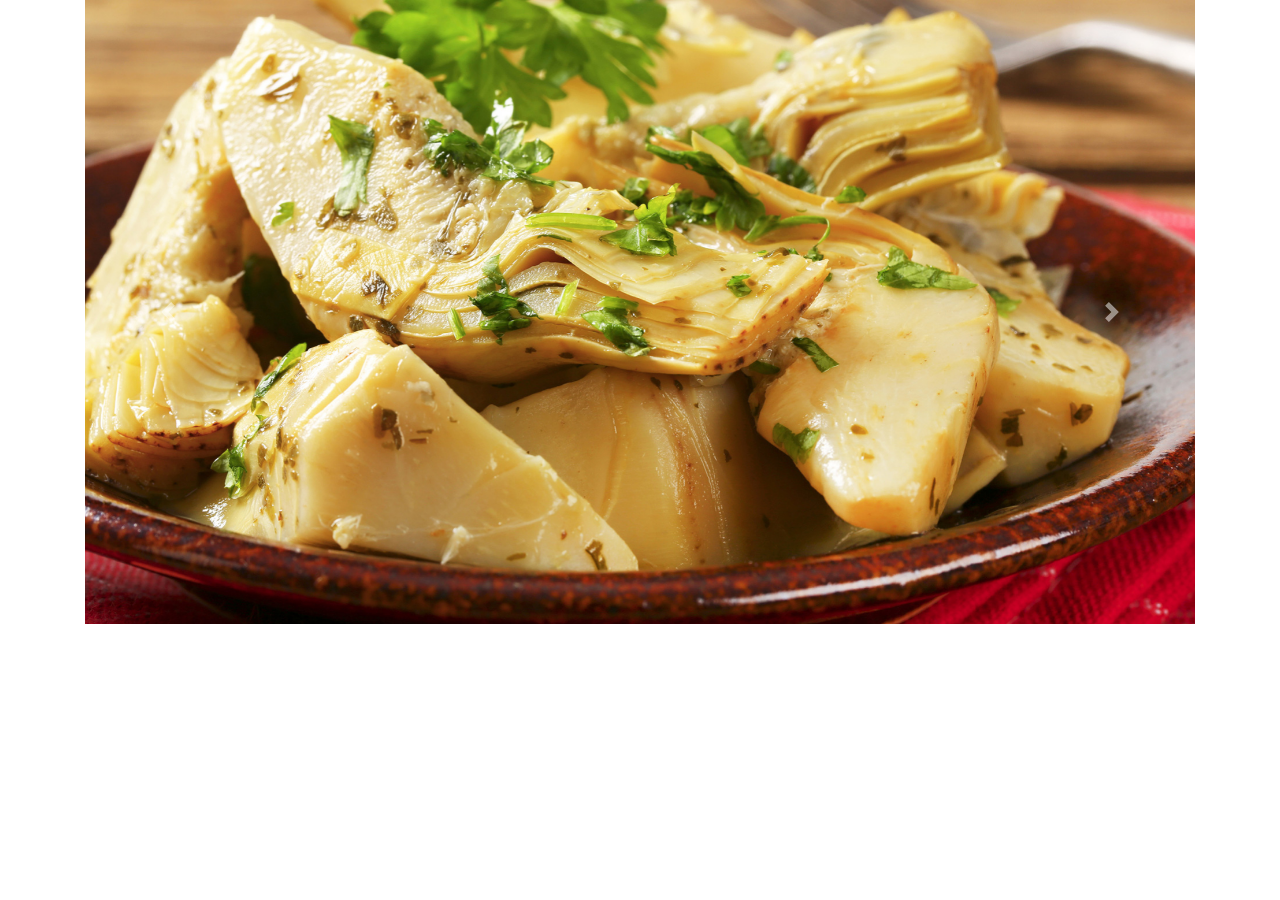
<file: carousel/index.html>
<!DOCTYPE html>
<html lang="gl">

<head>

  <title>Carousel</title>
  <meta charset="utf-8">
  <meta name="viewport" content="width=device-width, initial-scale=1, shrink-to-fit=no">
  <link rel="stylesheet" href="https://maxcdn.bootstrapcdn.com/bootstrap/4.1.0/css/bootstrap.min.css">
  <script src="https://ajax.googleapis.com/ajax/libs/jquery/3.3.1/jquery.min.js"></script>
  <script src="https://cdnjs.cloudflare.com/ajax/libs/popper.js/1.14.0/umd/popper.min.js"></script>
  <script src="https://maxcdn.bootstrapcdn.com/bootstrap/4.1.0/js/bootstrap.min.js"></script>
</head>

<body>
  <div class="container">

<div id="carouselExampleControls" class="carousel slide" data-ride="carousel">
  <div class="carousel-inner">

    <div class="carousel-item active">
      <img class="d-block w-100" src="img/2.jpg" alt="Second slide">
    </div>
    <div class="carousel-item">
      <img class="d-block w-100" src="img/3.jpg" alt="Third slide">
    </div>
  </div>
  <a class="carousel-control-prev" href="#carouselExampleControls" role="button" data-slide="prev">
    <span class="carousel-control-prev-icon" aria-hidden="true"></span>
    <span class="sr-only">Previous</span>
  </a>
  <a class="carousel-control-next" href="#carouselExampleControls" role="button" data-slide="next">
    <span class="carousel-control-next-icon" aria-hidden="true"></span>
    <span class="sr-only">Next</span>
  </a>
</div>




  </div>

  <script src="https://code.jquery.com/jquery-3.3.1.slim.min.js" integrity="sha384-q8i/X+965DzO0rT7abK41JStQIAqVgRVzpbzo5smXKp4YfRvH+8abtTE1Pi6jizo" crossorigin="anonymous"></script>
  <script src="https://cdnjs.cloudflare.com/ajax/libs/popper.js/1.14.0/umd/popper.min.js" integrity="sha384-cs/chFZiN24E4KMATLdqdvsezGxaGsi4hLGOzlXwp5UZB1LY//20VyM2taTB4QvJ" crossorigin="anonymous"></script>

</body>

</html>
</file>
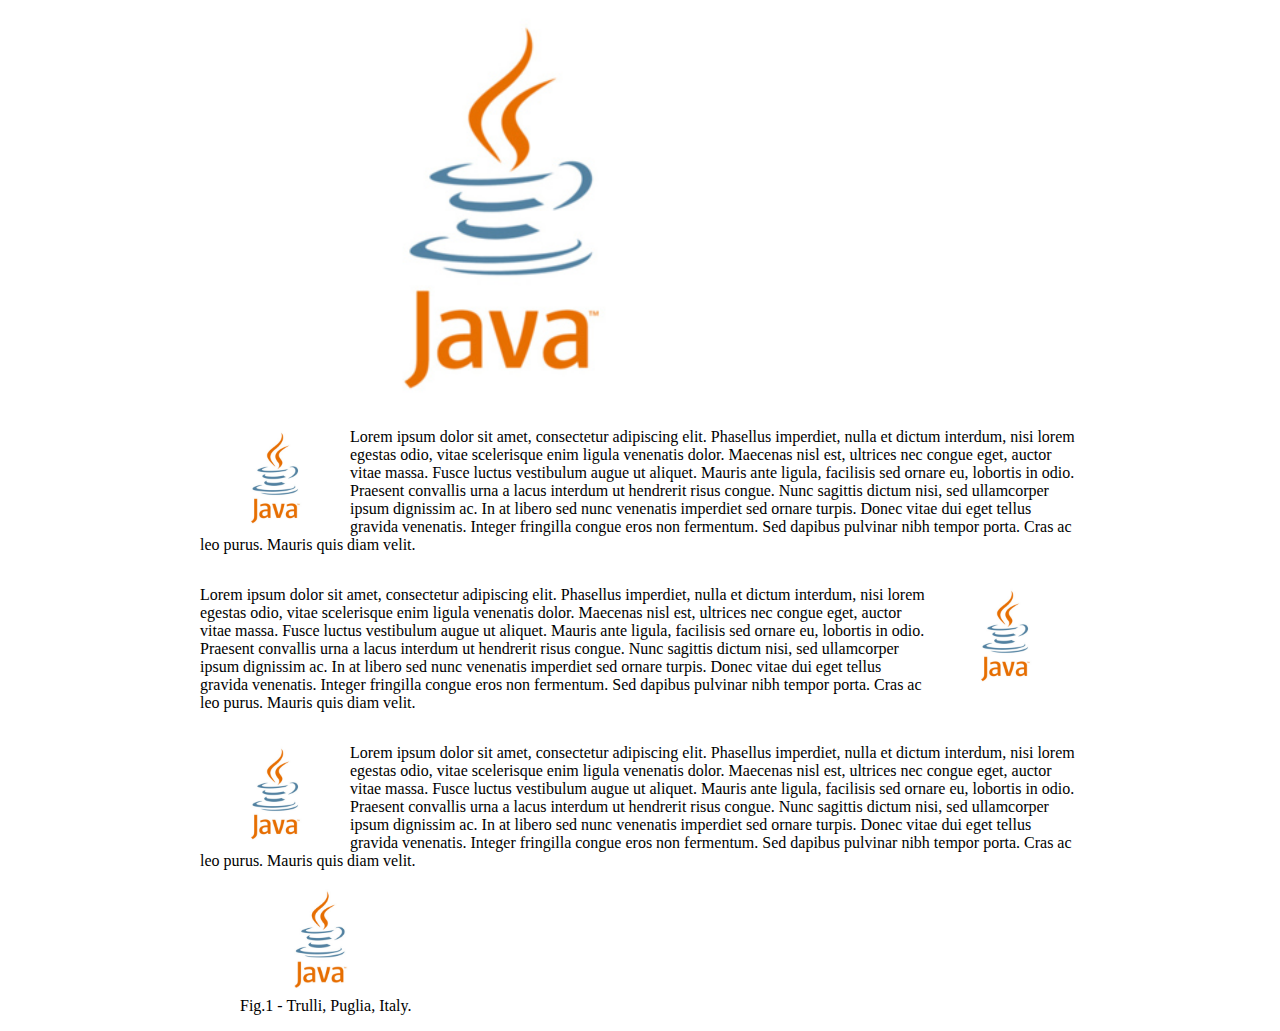
<file: imagenes/index.html>
<!DOCTYPE html>
<html>
<head>
	<link rel="stylesheet" type="text/css" href="css/1.css">
	<title>Imagenes</title>
</head>
<body>


  	<div class="a">
  		<img src="java.png" height="400px">


  	</div>
  

    
  <p class="flotar"> <img src="java.png" height="100px" class="izquierda">Lorem ipsum dolor sit amet, consectetur adipiscing elit. Phasellus imperdiet, nulla et dictum interdum, nisi lorem egestas odio, vitae scelerisque enim ligula venenatis dolor. Maecenas nisl est, ultrices nec congue eget, auctor vitae massa. Fusce luctus vestibulum augue ut aliquet. Mauris ante ligula, facilisis sed ornare eu, lobortis in odio. Praesent convallis urna a lacus interdum ut hendrerit risus congue. Nunc sagittis dictum nisi, sed ullamcorper ipsum dignissim ac. In at libero sed nunc venenatis imperdiet sed ornare turpis. Donec vitae dui eget tellus gravida venenatis. Integer fringilla congue eros non fermentum. Sed dapibus pulvinar nibh tempor porta. Cras ac leo purus. Mauris quis diam velit.
 
    <p class="flotariz"> <img src="java.png" height="100px" class="derecha">Lorem ipsum dolor sit amet, consectetur adipiscing elit. Phasellus imperdiet, nulla et dictum interdum, nisi lorem egestas odio, vitae scelerisque enim ligula venenatis dolor. Maecenas nisl est, ultrices nec congue eget, auctor vitae massa. Fusce luctus vestibulum augue ut aliquet. Mauris ante ligula, facilisis sed ornare eu, lobortis in odio. Praesent convallis urna a lacus interdum ut hendrerit risus congue. Nunc sagittis dictum nisi, sed ullamcorper ipsum dignissim ac. In at libero sed nunc venenatis imperdiet sed ornare turpis. Donec vitae dui eget tellus gravida venenatis. Integer fringilla congue eros non fermentum. Sed dapibus pulvinar nibh tempor porta. Cras ac leo purus. Mauris quis diam velit.
  </p>	

    <p class="flotar"> <img src="java.png" height="100px" class="izquierda">Lorem ipsum dolor sit amet, consectetur adipiscing elit. Phasellus imperdiet, nulla et dictum interdum, nisi lorem egestas odio, vitae scelerisque enim ligula venenatis dolor. Maecenas nisl est, ultrices nec congue eget, auctor vitae massa. Fusce luctus vestibulum augue ut aliquet. Mauris ante ligula, facilisis sed ornare eu, lobortis in odio. Praesent convallis urna a lacus interdum ut hendrerit risus congue. Nunc sagittis dictum nisi, sed ullamcorper ipsum dignissim ac. In at libero sed nunc venenatis imperdiet sed ornare turpis. Donec vitae dui eget tellus gravida venenatis. Integer fringilla congue eros non fermentum. Sed dapibus pulvinar nibh tempor porta. Cras ac leo purus. Mauris quis diam velit.
  </p>	

  <figure>
  <img src="java.png" alt="Trulli" style="width:20%">
  <figcaption>Fig.1 - Trulli, Puglia, Italy.</figcaption>
</figure>
</body>
</html>
</file>
<file: imagenes/css/1.css>
.flotar { float: left;
 }
 .flotariz { float: right;
 }
 .derecha{
float: right;
 }
 .izquierda{
float: left;
 }

.colocar{ clear: both; }

body{
	margin-left: 200px;
	margin-right: 200px;
}
.a{
	align-content: center;
}
</file>
